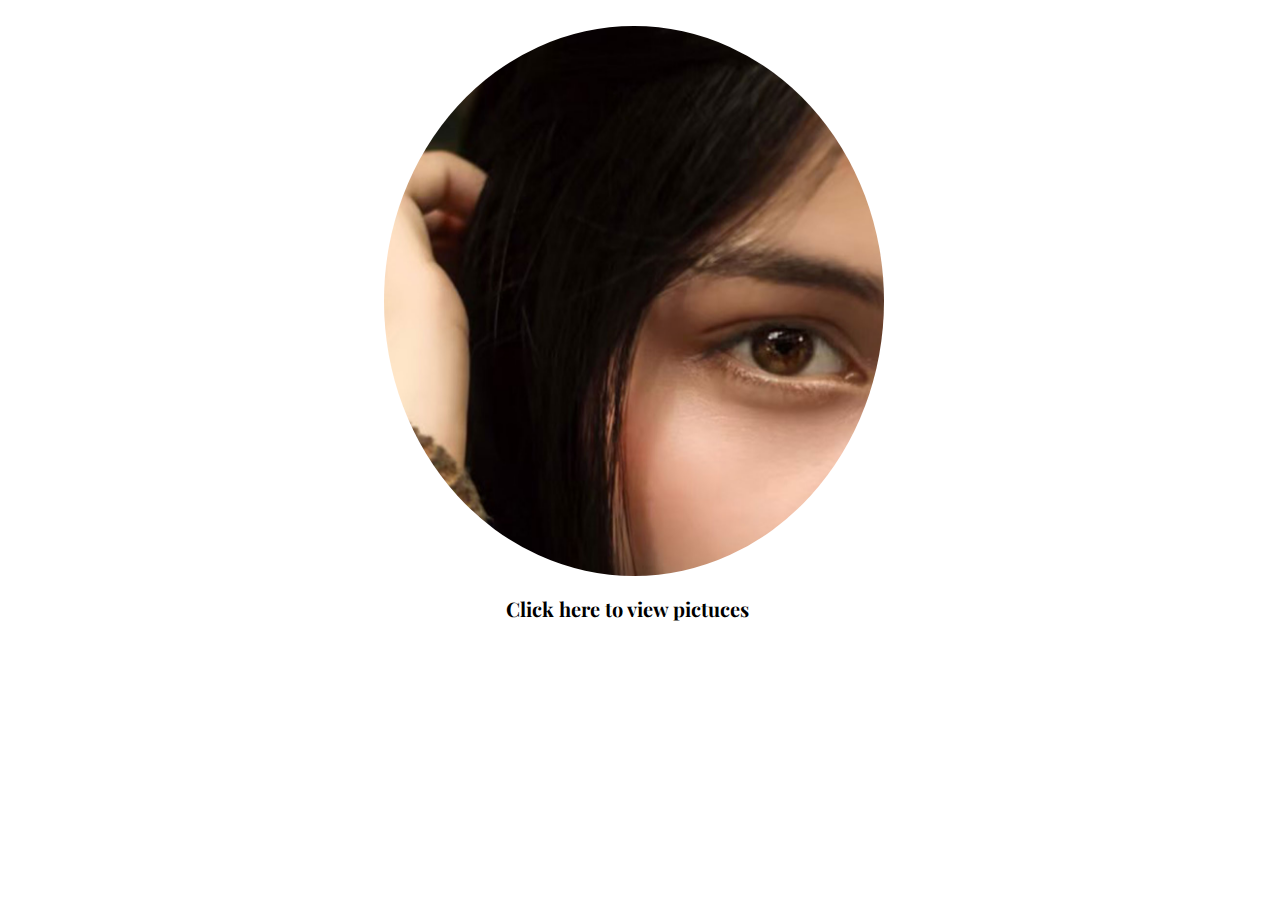
<file: first.html>
<!DOCTYPE html>
<html lang="en">
<head>
    <meta charset="UTF-8">
    <title>MEEPAB</title>
    <link rel="stylesheet" href="CSS/main.css">
    <link rel="stylesheet" href="SCSS/main.scss">
</head>
<body>
  
   <div class="first">
      <div class="pic"><img src="img/pic/2.jpg" alt=""></div>
       <div class="click"><a href="index.html">Click here to view pictuces</a><p></p></div>
   </div>
    
</body>
</html>
</file>
<file: CSS/main.css>
@import url("https://fonts.googleapis.com/css2?family=Josefin+Sans:wght@600&display=swap");
@import url("https://fonts.googleapis.com/css2?family=Playfair+Display:wght@600&display=swap");
@import url("https://fonts.googleapis.com/css2?family=PT+Serif&display=swap");
html, body, div, span, applet, object, iframe,
h1, h2, h3, h4, h5, h6, p, blockquote, pre,
a, abbr, acronym, address, big, cite, code,
del, dfn, em, img, ins, kbd, q, s, samp,
small, strike, strong, sub, sup, tt, var,
b, u, i, center,
dl, dt, dd, ol, ul, li,
fieldset, form, label, legend,
table, caption, tbody, tfoot, thead, tr, th, td,
article, aside, canvas, details, embed,
figure, figcaption, footer, header, hgroup,
menu, nav, output, ruby, section, summary,
time, mark, audio, video {
  margin: 0;
  padding: 0;
  border: 0;
  font-size: 100%;
  font: inherit;
  vertical-align: baseline;
}

/* HTML5 display-role reset for older browsers */
article, aside, details, figcaption, figure,
footer, header, hgroup, menu, nav, section {
  display: block;
}

body {
  line-height: 1;
}

ol, ul {
  list-style: none;
}

blockquote, q {
  quotes: none;
}

blockquote:before, blockquote:after,
q:before, q:after {
  content: "";
  content: none;
}

table {
  border-collapse: collapse;
  border-spacing: 0;
}

/*! lightslider - v1.1.3 - 2015-04-14
* https://github.com/sachinchoolur/lightslider
* Copyright (c) 2015 Sachin N; Licensed MIT */
/** /!!! core css Should not edit !!!/**/
.lSSlideOuter {
  overflow: hidden;
  -webkit-touch-callout: none;
  -webkit-user-select: none;
  user-select: none;
}

.lightSlider:before, .lightSlider:after {
  content: " ";
  display: table;
}

.lightSlider {
  overflow: hidden;
  margin: 0;
}

.lSSlideWrapper {
  max-width: 100%;
  overflow: hidden;
  position: relative;
}

.lSSlideWrapper > .lightSlider:after {
  clear: both;
}

.lSSlideWrapper .lSSlide {
  transform: translate(0px, 0px);
  -webkit-transition: all 1s;
  transition-property: transform, height;
  transition-duration: inherit !important;
  transition-timing-function: inherit !important;
}

.lSSlideWrapper .lSFade {
  position: relative;
}

.lSSlideWrapper .lSFade > * {
  position: absolute !important;
  top: 0;
  left: 0;
  z-index: 9;
  margin-right: 0;
  width: 100%;
}

.lSSlideWrapper.usingCss .lSFade > * {
  opacity: 0;
  transition-delay: 0s;
  transition-duration: inherit !important;
  transition-property: opacity;
  transition-timing-function: inherit !important;
}

.lSSlideWrapper .lSFade > *.active {
  z-index: 10;
}

.lSSlideWrapper.usingCss .lSFade > *.active {
  opacity: 1;
}

/** /!!! End of core css Should not edit !!!/**/
/* Pager */
.lSSlideOuter .lSPager.lSpg {
  margin: 10px 0 0;
  padding: 0;
  text-align: center;
  display: none;
}

.lSSlideOuter .lSPager.lSpg > li {
  cursor: pointer;
  display: inline-block;
  padding: 0 5px;
}

.lSSlideOuter .lSPager.lSpg > li a {
  background-color: #222222;
  border-radius: 30px;
  display: inline-block;
  height: 8px;
  overflow: hidden;
  text-indent: -999em;
  width: 8px;
  position: relative;
  z-index: 99;
  transition: all 0.5s linear 0s;
}

.lSSlideOuter .lSPager.lSpg > li:hover a, .lSSlideOuter .lSPager.lSpg > li.active a {
  background-color: #428bca;
}

.lSSlideOuter .media {
  opacity: 0.8;
}

.lSSlideOuter .media.active {
  opacity: 1;
}

/* End of pager */
/** Gallery */
.lSSlideOuter .lSPager.lSGallery {
  list-style: none outside none;
  padding-left: 0;
  margin: 0;
  overflow: hidden;
  transform: translate3d(0px, 0px, 0px);
  -moz-transform: translate3d(0px, 0px, 0px);
  -ms-transform: translate3d(0px, 0px, 0px);
  -webkit-transform: translate3d(0px, 0px, 0px);
  -o-transform: translate3d(0px, 0px, 0px);
  -webkit-transition-property: -webkit-transform;
  -moz-transition-property: -moz-transform;
  -webkit-touch-callout: none;
  -webkit-user-select: none;
  user-select: none;
}

.lSSlideOuter .lSPager.lSGallery li {
  overflow: hidden;
  transition: border-radius 0.12s linear 0s 0.35s linear 0s;
}

.lSSlideOuter .lSPager.lSGallery li.active, .lSSlideOuter .lSPager.lSGallery li:hover {
  border-radius: 5px;
}

.lSSlideOuter .lSPager.lSGallery img {
  display: block;
  height: auto;
  max-width: 100%;
}

.lSSlideOuter .lSPager.lSGallery:before, .lSSlideOuter .lSPager.lSGallery:after {
  content: " ";
  display: table;
}

.lSSlideOuter .lSPager.lSGallery:after {
  clear: both;
}

/* End of Gallery*/
/* slider actions */
.lSAction > a {
  width: 32px;
  display: block;
  top: 50%;
  height: 32px;
  background-image: url("../img/controls.png");
  cursor: pointer;
  position: absolute;
  z-index: 99;
  margin-top: -16px;
  opacity: 0.5;
  transition: opacity 0.35s linear 0s;
}

.lSAction > a:hover {
  opacity: 1;
}

.lSAction > .lSPrev {
  background-position: 0 0;
  left: 10px;
}

.lSAction > .lSNext {
  background-position: -32px 0;
  right: 10px;
}

.lSAction > a.disabled {
  pointer-events: none;
}

.cS-hidden {
  height: 1px;
  opacity: 0;
  filter: alpha(opacity=0);
  overflow: hidden;
}

/* vertical */
.lSSlideOuter.vertical {
  position: relative;
}

.lSSlideOuter.vertical.noPager {
  padding-right: 0px !important;
}

.lSSlideOuter.vertical .lSGallery {
  position: absolute !important;
  right: 0;
  top: 0;
}

.lSSlideOuter.vertical .lightSlider > * {
  width: 100% !important;
  max-width: none !important;
}

/* vertical controlls */
.lSSlideOuter.vertical .lSAction > a {
  left: 50%;
  margin-left: -14px;
  margin-top: 0;
}

.lSSlideOuter.vertical .lSAction > .lSNext {
  background-position: 31px -31px;
  bottom: 10px;
  top: auto;
}

.lSSlideOuter.vertical .lSAction > .lSPrev {
  background-position: 0 -31px;
  bottom: auto;
  top: 10px;
}

/* vertical */
/* Rtl */
.lSSlideOuter.lSrtl {
  direction: rtl;
}

.lSSlideOuter .lightSlider, .lSSlideOuter .lSPager {
  padding-left: 0;
  list-style: none outside none;
}

.lSSlideOuter.lSrtl .lightSlider, .lSSlideOuter.lSrtl .lSPager {
  padding-right: 0;
}

.lSSlideOuter .lightSlider > *, .lSSlideOuter .lSGallery li {
  float: left;
}

.lSSlideOuter.lSrtl .lightSlider > *, .lSSlideOuter.lSrtl .lSGallery li {
  float: right !important;
}

/* Rtl */
@keyframes rightEnd {
  0% {
    left: 0;
  }
  50% {
    left: -15px;
  }
  100% {
    left: 0;
  }
}
@keyframes topEnd {
  0% {
    top: 0;
  }
  50% {
    top: -15px;
  }
  100% {
    top: 0;
  }
}
@keyframes leftEnd {
  0% {
    left: 0;
  }
  50% {
    left: 15px;
  }
  100% {
    left: 0;
  }
}
@keyframes bottomEnd {
  0% {
    bottom: 0;
  }
  50% {
    bottom: -15px;
  }
  100% {
    bottom: 0;
  }
}
.lSSlideOuter .rightEnd {
  animation: rightEnd 0.3s;
  position: relative;
}

.lSSlideOuter .leftEnd {
  animation: leftEnd 0.3s;
  position: relative;
}

.lSSlideOuter.vertical .rightEnd {
  animation: topEnd 0.3s;
  position: relative;
}

.lSSlideOuter.vertical .leftEnd {
  animation: bottomEnd 0.3s;
  position: relative;
}

.lSSlideOuter.lSrtl .rightEnd {
  animation: leftEnd 0.3s;
  position: relative;
}

.lSSlideOuter.lSrtl .leftEnd {
  animation: rightEnd 0.3s;
  position: relative;
}

/*/  GRab cursor */
.lightSlider.lsGrab > * {
  cursor: -o-grab;
  cursor: -ms-grab;
  cursor: grab;
}

.lightSlider.lsGrabbing > * {
  cursor: move;
  cursor: -o-grabbing;
  cursor: -ms-grabbing;
  cursor: grabbing;
}

div.first {
  width: 100%;
  height: 90vh;
}

div.pic img {
  width: 300px;
  height: 350px;
  object-fit: cover;
  border-radius: 50%;
  position: relative;
  left: 20%;
  margin-top: 25%;
}

.click a {
  position: absolute;
  font-size: 20px;
  font-weight: bold;
  text-align: center;
  align-content: center;
  font-family: "Playfair Display", serif;
  padding: 20px;
  margin-left: 20%;
  text-decoration: none;
  color: #000000;
  transition: 0.5s ease-out;
}
.click a:hover {
  color: saddlebrown;
}

@media only screen and (min-width: 768px) {
  div.pic img {
    width: 500px;
    height: 550px;
    margin-top: 2%;
    left: 30%;
  }

  .click a {
    margin-left: 38%;
  }
}
.cursor {
  position: fixed;
  width: 30px;
  height: 30px;
  border-radius: 50%;
  background: #fff;
  transition: 0.1s;
  transform: translate(-50%, -50%);
  pointer-events: none;
  mix-blend-mode: difference;
}

@media only screen and (min-width: 768px) {
  .cursor {
    width: 60px;
    height: 60px;
  }
}
div.load {
  width: 100%;
  height: 100vh;
  background-color: #000000;
  display: flex;
  position: fixed;
  justify-content: center;
  align-items: center;
}

div.p {
  top: 40%;
  left: 20%;
  color: #fff;
  text-align: center;
  align-items: center;
  align-content: center;
  font-size: 50px;
  font-family: "Playfair Display", serif;
}

body {
  margin: 0;
  padding: 0;
  box-sizing: border-box;
}

.wrapper {
  background-size: cover;
  background-attachment: fixed;
  background-position: center center;
  position: relative;
  display: block;
  overflow: hidden;
  max-width: 100%;
  height: 100vh;
  background-image: url(../img/pic/1.jpg);
}

.box1 {
  position: absolute;
  width: 40%;
  height: auto;
  display: inline-block;
  overflow: hidden;
  margin: 20px;
  right: 40%;
  top: 30%;
}

.navbar {
  position: relative;
  top: 0;
}
.navbar .logo {
  position: absolute;
  width: 30%;
  height: auto;
  text-align: center;
}
.navbar .logo:hover ~ .cursor {
  transform: translate(-50%);
}

div.btn {
  position: relative;
  display: flex;
  direction: flex;
  flex-direction: row;
  float: right;
  margin: 30px;
  font-size: 18px;
}

.home a {
  color: #fff;
  text-decoration: none;
  margin-right: 20px;
  font-family: "Playfair Display", serif;
}

.blog a {
  color: #fff;
  text-decoration: none;
  font-family: "Playfair Display", serif;
}

@media only screen and (min-width: 768px) {
  .navbar img.logo {
    width: 20%;
  }

  .wrapper img.box1 {
    width: 300px;
    left: 27%;
    top: 9%;
    margin-top: 0;
  }

  div.home {
    font-size: 23px;
    margin-top: 17px;
    margin-right: 30px;
  }

  div.blog {
    font-size: 23px;
    margin-top: 17px;
    margin-right: 20px;
  }
}
div.content {
  position: relative;
  background-color: #000000;
  width: 100;
  height: 70vh;
}
div.content div.con {
  position: absolute;
  color: #fff;
  font-size: 40px;
  top: 23%;
  align-content: center;
  text-align: center;
  margin: 20px;
}

@media only screen and (min-width: 768px) {
  div.content div.con {
    font-size: 30px;
    top: 40%;
    left: 10%;
  }
}
.portrait {
  position: relative;
  width: 100%;
  height: 90vh;
  margin-top: 10%;
}
.portrait h1 {
  font-family: "Playfair Display", serif;
  text-align: center;
  padding: 20px;
  font-size: 40px;
  font-weight: bold;
  margin-bottom: 18%;
}

.gallery {
  width: 200px;
  height: 250px;
  box-shadow: 2px 2px 30px rgba(0, 0, 0, 0.2);
  cursor: pointer;
  margin: 16px;
}

.slide-img {
  height: 450px;
  position: relative;
}

.slide-img img {
  width: 200px;
  height: 250px;
  object-fit: cover;
  box-sizing: border-box;
  filter: grayscale(90%);
  transition: 0.5s ease-out;
}
.slide-img img:hover {
  filter: grayscale(0);
  transform: scale(1.1);
}

.detail-gallery {
  width: 100%;
  display: flex;
  align-items: center;
  justify-content: space-between;
  box-sizing: border-box;
}

@media only screen and (min-width: 768px) {
  .portrait {
    margin-top: 5%;
    margin-bottom: 10%;
  }
  .portrait h1 {
    margin-top: 0;
    margin-bottom: 40px;
    font-size: 50px;
  }

  .gallery {
    width: 400px;
    height: 450px;
  }

  .slide-img img {
    width: 400px;
    height: 450px;
  }
}
footer {
  font-family: "Roboto", sans-serif;
  box-sizing: border-box;
  width: 100%;
  height: 50vh;
  padding: 50px;
  padding-top: 50px;
  top: 30%;
  background-color: black;
}
footer .text-footer {
  color: white;
  display: inline-block;
  padding: 20px;
  margin-top: 10px;
  text-align: center;
}
footer .text-footer h3 {
  margin-bottom: 10px;
  font-weight: bold;
}
footer .text-footer ul {
  color: grey;
}
footer .text-footer ul li {
  cursor: pointer;
}
footer .text-footer ul li:hover {
  color: white;
}
footer .social {
  display: flex;
  align-items: center;
  margin-top: 20px;
  margin-left: 25%;
}
footer .social a {
  text-decoration: none;
  color: gray;
  padding: 10px;
}
footer .social a:hover {
  color: white;
}
footer .footer-bottom {
  color: white;
  margin-top: 50px;
  text-align: center;
  font-size: 13px;
}

@media only screen and (min-width: 768px) {
  div.footer1 {
    margin-left: 34%;
  }

  ul.social {
    margin-left: 12%;
  }
}
div.remove i {
  position: relative;
  font-size: 30px;
  color: #000000;
  align-items: center;
  align-content: center;
  margin: 20px;
  margin-top: 10px;
  justify-content: center;
}

div.recom {
  position: relative;
  display: flex;
  flex-direction: column;
  align-items: center;
  box-sizing: border-box;
  margin-top: 10%;
}
div.recom div.card {
  position: relative;
  display: inline-block;
  width: 300px;
  height: 350px;
  margin: 20%;
  box-shadow: 2px 2px 30px rgba(0, 0, 0, 0.3);
}
div.recom div.card img {
  position: absolute;
  object-fit: cover;
  width: 300px;
  height: 350px;
  transition: all linear 0.7s;
  cursor: pointer;
}
div.recom div.card img.hover {
  position: absolute;
  object-fit: cover;
  width: 300px;
  height: 350px;
  position: absolute;
  top: 0;
  left: 0;
  opacity: 0;
}
div.recom div.card:hover img {
  opacity: 0;
}
div.recom div.card:hover img.hover {
  opacity: 1;
}

div.text {
  position: absolute;
  color: #000000;
  font-size: 20px;
  text-align: center;
  align-content: center;
  align-items: center;
  margin-top: 20px;
  left: 10%;
  top: 80%;
  margin-top: 30%;
  font-weight: 300;
  font-family: "PT Serif", serif;
}

div.where {
  margin: 10%;
  text-align: center;
  align-content: center;
  align-items: center;
  color: #000000;
  font-size: 30px;
}

@media only screen and (min-width: 768px) {
  div.where {
    font-size: 30px;
    margin: 0;
  }

  div.recom {
    flex-direction: row;
    height: 50vh;
    margin-right: 15%;
    margin-top: 6%;
  }

  div.text {
    display: inline;
    left: 80%;
    margin-left: 5%;
    margin-top: 80%;
  }
}
</file>
